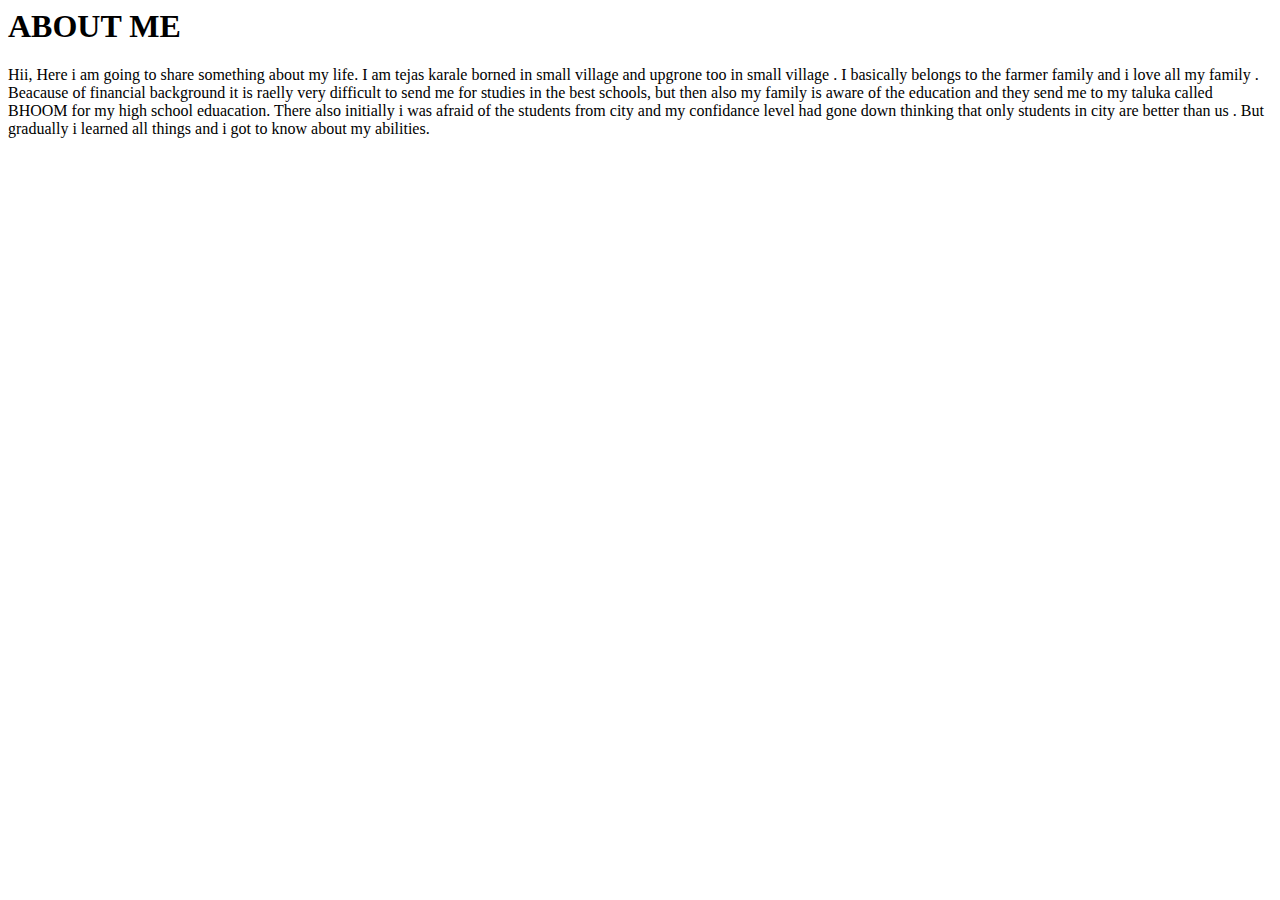
<file: article1.html>
<html>
    <h1> ABOUT ME
    </h1>
    <p>
        Hii, Here i am going to share something about my life. I am tejas karale borned in small village and upgrone too in small  village . I basically belongs to the farmer family and i love all my family . Beacause of financial background it is raelly very difficult to send me for studies in the best schools, but then also my family is aware of the education and they send me to my taluka called BHOOM for my high school eduacation. There also initially i was afraid of the students from city and my confidance level had gone down thinking that only students in city are better than us . But gradually i learned all things and i got to know about my abilities.
    </p>
    </html>
</file>
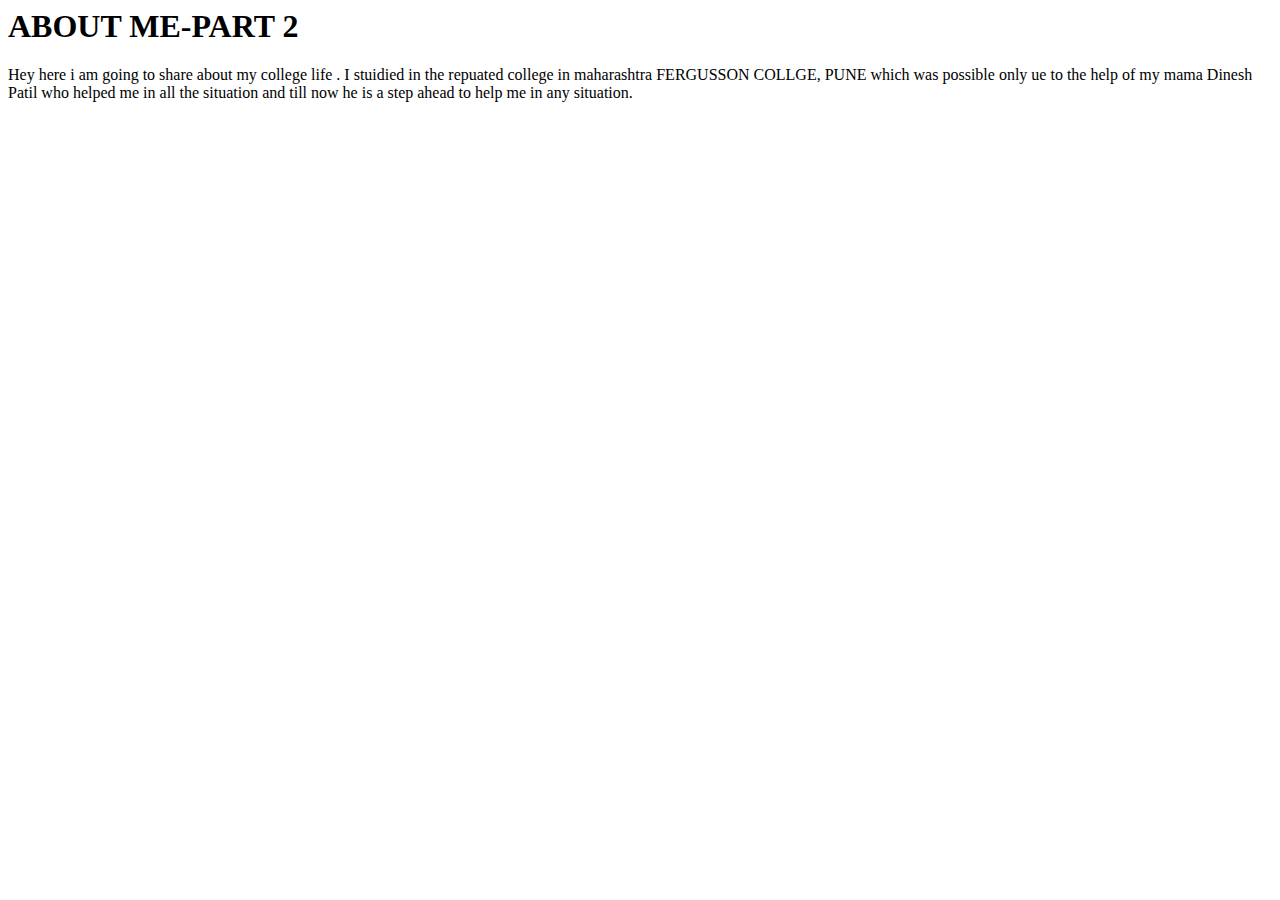
<file: ui/article2.html>
<html>
    <h1> ABOUT ME-PART 2
    </h1>
    <p>
 Hey here i am going to share about my college life . I stuidied in the repuated college in maharashtra FERGUSSON COLLGE, PUNE which was possible only ue to the help of my mama Dinesh Patil who helped me in all the situation and till now he is a step ahead to help me in any situation.
    </p>
    </html>
</file>
